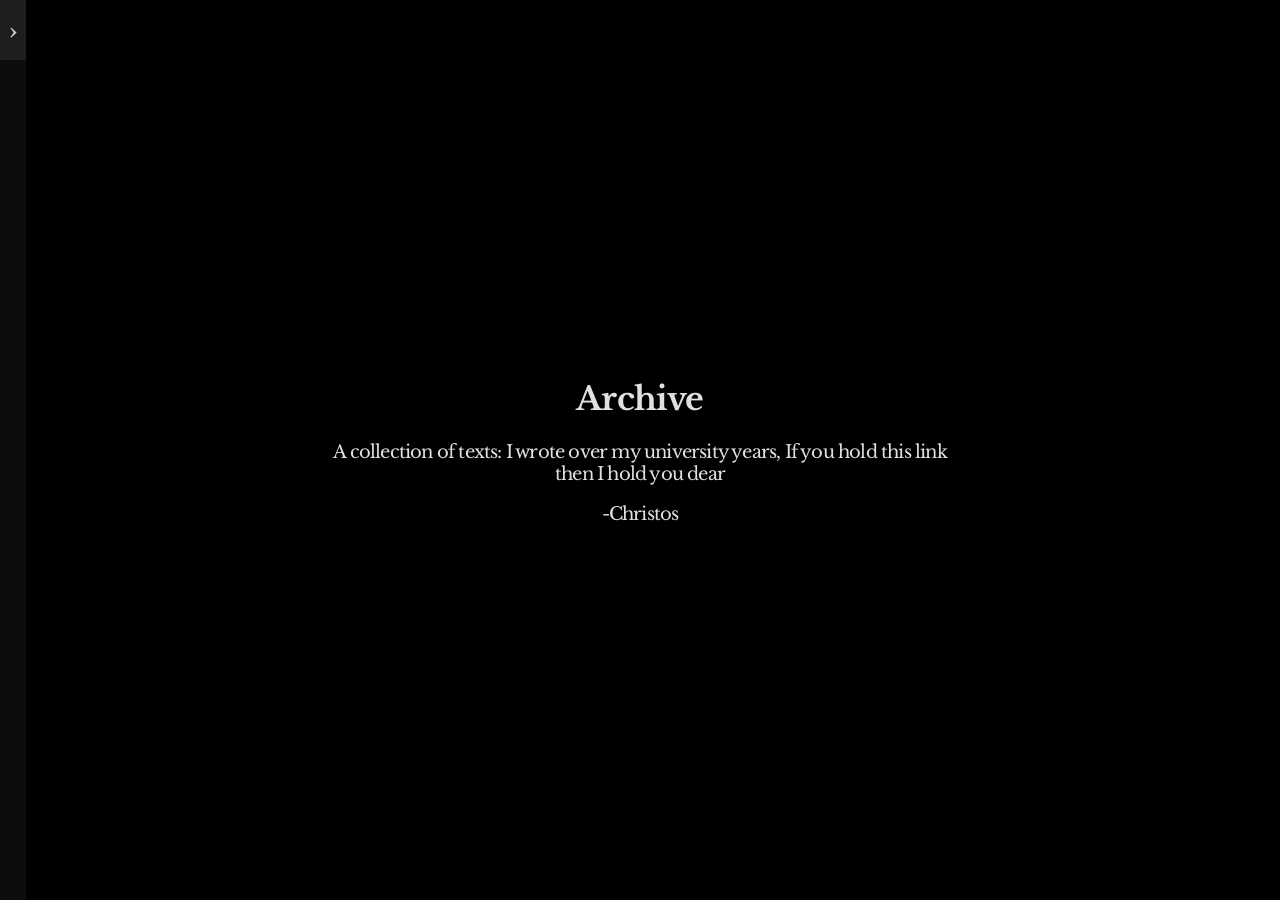
<file: Website.html>
<!DOCTYPE html>
<html lang="en">
  <head>
    <meta charset="UTF-8">
    <title>Archive</title>
    <link rel="preconnect" href="https://fonts.googleapis.com">
    <link rel="preconnect" href="https://fonts.gstatic.com" crossorigin>
    <link href="https://fonts.googleapis.com/css2?family=Libre+Baskerville:ital,wght@0,400;0,700;1,400&display=swap" rel="stylesheet">
    <link rel="stylesheet" href="style.css">
  </head>
  <body>
    <div class="layout">
      <div class="sidebar">
        <span class="sidebar-indicator">›</span>
      </div>
      <div class="main">
        <div class="intro">
          <h1>Archive</h1>
          <p>A collection of texts: I wrote over my university years, If you hold this link then I hold you dear</p>
          <p>-Christos</p>
        </div>
      </div>
    </div>
    <script src="script.js"></script>
  </body>
</html>
</file>
<file: style.css>
* {
  box-sizing: border-box;
}

body {
  font-family: "Libre Baskerville", serif;
  font-weight: 120;
  letter-spacing: -0.8px;
  margin: 0;
  background-color: #000000;
  background-image: url("https://www.transparenttextures.com/patterns/mirrored-squares.png");
}

.folder-arrow {
  display: inline-block;
  transition: transform 0.3s ease;
}

.folder-contents.open ~ * .folder-arrow,
.folder.open .folder-arrow {
  transform: rotate(90deg);
}
.layout {
  display: flex;
  height: 100vh;
}
.folder-title {
  display: block;
  color: #d0d0d0;
  padding: 12px 10px;
  cursor: pointer;
  white-space: nowrap;
  opacity: 0;
  transition: opacity 0.3s ease;
}
.folder{
    font-size: 0.85rem;
}
.folder-contents {
  display: none;
  padding-left: 10px;
}
.folder-contents a{
    line-height: 1.8;
  padding: 8px 10px;
  
}

.folder-contents.open {
  display: block;
}


.sidebar:hover .folder-title {
  opacity: 1;
}

.sidebar a, .folder-title {
  overflow: hidden;
  text-overflow: ellipsis;
}


.sidebar {
  background-color: #0e0d0d;
  width: 2vw;
  transition: width 0.3s ease;
  position: absolute;
  height: 100vh;
  z-index: 10;
    overflow-y: auto;
  overflow-x: hidden;
  scrollbar-width: none;
}

.sidebar:hover {
  width: 200px;
  
}

.sidebar a {
  display: block;
  text-decoration: none;
  color: #d0d0d0;
  padding: 10px;
  cursor: pointer;
  background-color: #2a2a2a;
  white-space: nowrap;
  opacity: 0;
  transition: opacity 0.3s ease;
  font-size: 0.85rem;
}

.sidebar:hover a {
  opacity: 1;
  
}
.intro {
  position: absolute;
  top: 50%;
  left: 50%;
  transform: translate(-50%, -50%);
  text-align: center;
  color: #e0e0e0;
}
.sidebar-indicator {
  font-size: 2rem;
  display: block;
  text-align: center;
  padding: 10px 0;
  transition: opacity 0.3s ease;
  background-color: #1e1e1e;
  color: #d0d0d0;
}

.sidebar:hover .sidebar-indicator {
  opacity: 0.5;
  
}

.main {
  flex: 1;
  color: #e0e0e0;
  overflow-y: scroll;
  scrollbar-width: none;
  background-color: transparent;
  max-width: 900px;
  margin-left: auto;
  margin-right: auto;
  padding: 40px 20px;
}

.main h1 {
  text-align: center;
}

.main p {
  font-size: large;
}
.word-group {
  opacity: 0;
  animation: fadeIn 2s ease forwards;  
}

@keyframes fadeIn {
  from { opacity: 0; }
  to { opacity: 1; }
}
.spotify-wrapper {
  display: none;
    position: fixed;
  top: 20px;
  right: 20px;
  z-index: 100;
      scrollbar-width: none ;
}
.spotify-player{
    border-radius: 12px;

}
.hide-snow{
    margin-top: 20px;
  background: transparent;
  border: 1px solid #d0d0d0;
  color: #d0d0d0;
  padding: 8px 16px;
  cursor: pointer;
  font-family: "Libre Baskerville", serif;
}
.Dyslexic-Mode {
  position: fixed;
  bottom: 20px;
  right: 20px;
  z-index: 50;
  width: 130px;
  height: 40px;
  padding: 0;
  background: transparent;
  border: 1px solid #d0d0d0;
  color: #d0d0d0;
  cursor: pointer;
  font-family: "opendyslexic", serif;
}
.hide-spotify {
  margin-top: 20px;
  background: transparent;
  border: 1px solid #d0d0d0;
  color: #d0d0d0;
  padding: 8px 16px;
  cursor: pointer;
  font-family: "Libre Baskerville", serif;
}
.hide-spotify-btn {
  display: block;
  text-align: center;
  color: #d0d0d0;
  font-size: 1.2rem;
  padding: 10px 0;
  cursor: pointer;
  opacity: 0;
  transition: opacity 0.3s ease;
  white-space: nowrap;
    position: sticky;
  bottom: 20px;
  left: 0;
  width: 100%;
}

.sidebar:hover .hide-spotify-btn {
  opacity: 1;
}
@keyframes fadeInBlur {
  from {
    opacity: 0;
    transform: translateY(10px) scale(0.98);
    filter: blur(6px);
  }
  to {
    opacity: 1;
    transform: translateY(0) scale(1);
    filter: blur(0);
  }
}
.riddle {
  text-align: center;
  padding: 40px 20px;
  color: #e0e0e0;
  animation: fadeInBlur 1s ease forwards;
}

.riddle-input {
  background: transparent;
  border: none;
  border-bottom: 1px solid #d0d0d0;
  color: #e0e0e0;
  font-family: "Libre Baskerville", serif;
  font-size: 1rem;
  padding: 8px;
  margin-top: 20px;
  width: 300px;
  outline: none;
  text-align: center;
}

.riddle-submit {
  display: block;
  margin: 20px auto;
  background: transparent;
  border: 1px solid #d0d0d0;
  color: #d0d0d0;
  font-family: "Libre Baskerville", serif;
  padding: 8px 20px;
  cursor: pointer;
}

.riddle-error {
  color: #a04040;
  font-size: 0.9rem;
}
.riddle h1 {
  font-size: 0.95rem;
  font-weight: 300;
  letter-spacing: 0.08em;
  opacity: 0.75;
  margin-bottom: 30px;
  font-style: italic;
  padding-bottom: 10px;
  border-bottom: 1px solid rgba(255,255,255,0.2);
}
.content-image {
  display: block;
  margin: 20px auto;
}

/* POSITION */
.content-image.left {
  float: left;
  margin: 10px 20px 10px 0;
}

.content-image.right {
  float: right;
  margin: 10px 0 10px 20px;
}

.content-image.center {
  float: none;
  margin: 20px auto;
}

/* SIZE */
.content-image.small {
  max-width: 200px;
}

.content-image.medium {
  max-width: 400px;
}

.content-image.large {
  max-width: 700px;
}
.audio-player {
  width: 100%;
  margin: 25px 0;
  opacity: 0.35;
  filter: grayscale(1) contrast(1.2);
  border-radius: 10px;
  filter: invert(1) hue-rotate(180deg);
}

.visitor-count {
  opacity: 0;
  transition: opacity 0.5s ease;
}

.visitor-count.loaded {
  opacity: 1;
  display: block;
  margin: 20px auto 0;
}

#particles {
  position: fixed;
  top: 0;
  left: 0;
  width: 100%;
  height: 100%;
  z-index: 0;
  pointer-events: none;
}

.layout {
  position: relative;
  z-index: 1;
}

.Roisin-Folder {
  background-color: rgba(26, 10, 10, 0.5);
  background-image: url("https://www.transparenttextures.com/patterns/gray-floral.png");
}

.Roisin-Folder .folder-title {
  color: #ffffff;
}

.Roisin-Folder a {
  background-color: transparent;
  color: #ffffff;
}

/* Annotations*/
.annotation {
  position: relative;
  /*border-bottom: 1px dotted #888;*/
  cursor: help;
  text-decoration: none;
  border-bottom: none;
  -webkit-text-decoration: none;

}

.annotation-tip {
  display: none;
  position: absolute;
  top: 120%;
  left: 50%;
  transform: translateX(-50%);
  background: #1a1a1a;
  color: #e0e0e0;
  border: 1px solid #444;
  font-size: 1rem;
  padding: 10px 14px;
  white-space: nowrap;
  z-index: 100;
  font-style: italic;
  pointer-events: none;
  bottom:auto;
    white-space: normal;
  max-width: 250px;
  word-wrap: break-word;
  line-height: 1.5;
}

.annotation:hover .annotation-tip,
.annotation.active .annotation-tip {
  display: block;
}
span[style] {
  text-decoration: none;
}
</file>
